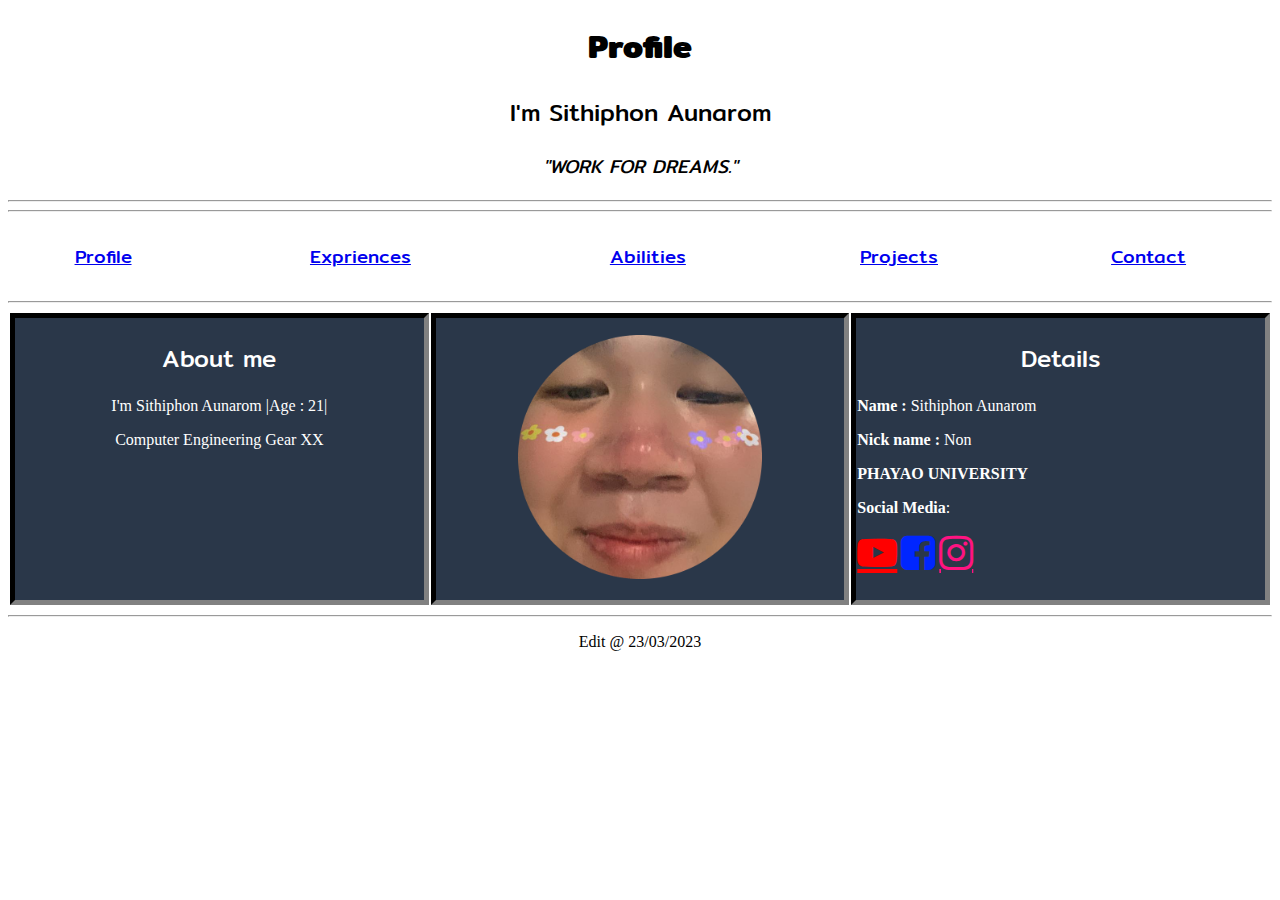
<file: index.html>
<!DOCTYPE html>
<html>
<head>
    <meta charset="UTF-8">
    <title>NEPJU's Profile Site</title>
    <!-- Line 13,External  Resource link https://fonts.google.com/specimen/Mitr-->
    <link href="https://fonts.googleapis.com/css2?family=Mitr:wght@200&display=swap" rel="stylesheet">
    <link rel="stylesheet" href="css/index.css">
    <link rel="icon" href="image/favicon.ico">
</head>
<body>
    <h1>Profile</h1>
    <h2 >I'm Sithiphon Aunarom</h2>
    <h3 ><i>"WORK FOR DREAMS."</i></h3>
    <hr>
    <!--Menu-->
    <div class="d-menu">
        <hr>
        <table class="t-menu">
            <tr>
                <td class="t-cmenu">
                    <h3><a href ="index.html">Profile</a></h3>
                </td>
                <td class="t-cmenu">
                    <h3><a href ="expriences.html">Expriences</a></h3>
                </td>
                <td class="t-cmenu">
                    <h3><a href ="abilities.html">Abilities</a></h3>
                </td>
                <td class="t-cmenu">
                    <h3><a href ="project.html">Projects</a></h3>
                </td>
                <td class="t-cmenu">
                    <h3><a href ="contract.html">Contact</a></h3>
                </td>
            </tr>
        </table>
        <hr> 
    </div> 
    <table >
        <tr>
            <th class="t-am"><h2>About me</h2>
                <p class="p-boutme">I'm Sithiphon Aunarom |Age : 21|</p>
                <p class="p-boutme">Computer Engineering Gear XX</p>
                </th>
            <th class="t-am">
               <p><img src="image/n-modified.png" alt="NON's pic" style="width: 60%;"></p>
            </th>
                <th class="t-am">
                <h2>Details</h2>
                <p class="p-data"> <b>Name :</b> Sithiphon Aunarom</p>
                <p class="p-data"><b>Nick name :</b> Non</p>
                <p class="p-data"><b>PHAYAO UNIVERSITY</b></p>
                <p class="p-data"><b>Social Media</b>:</p>
                <!--Social Media Icon-->
                <link rel="stylesheet" href="https://cdnjs.cloudflare.com/ajax/libs/font-awesome/4.7.0/css/font-awesome.min.css">
                <p style="text-align: left;" ><a href="https://www.youtube.com/" class="	fa fa-youtube-play" style="font-size: 40px;color: red;"></a>
                <a href="https://www.facebook.com/profile.php?id=0" class="fa fa-facebook-square" style="font-size: 40px;color: rgb(0, 38, 255);"></a>
                <a href="https://www.instagram.com" class="fa fa-instagram" style="font-size: 40px;color: rgb(255, 19, 129);"></a></p>
            </th>
        </tr>
    </table>
    <hr>
    <p id="i-edit">Edit @ 23/03/2023</p>
</body>
</html>
</file>
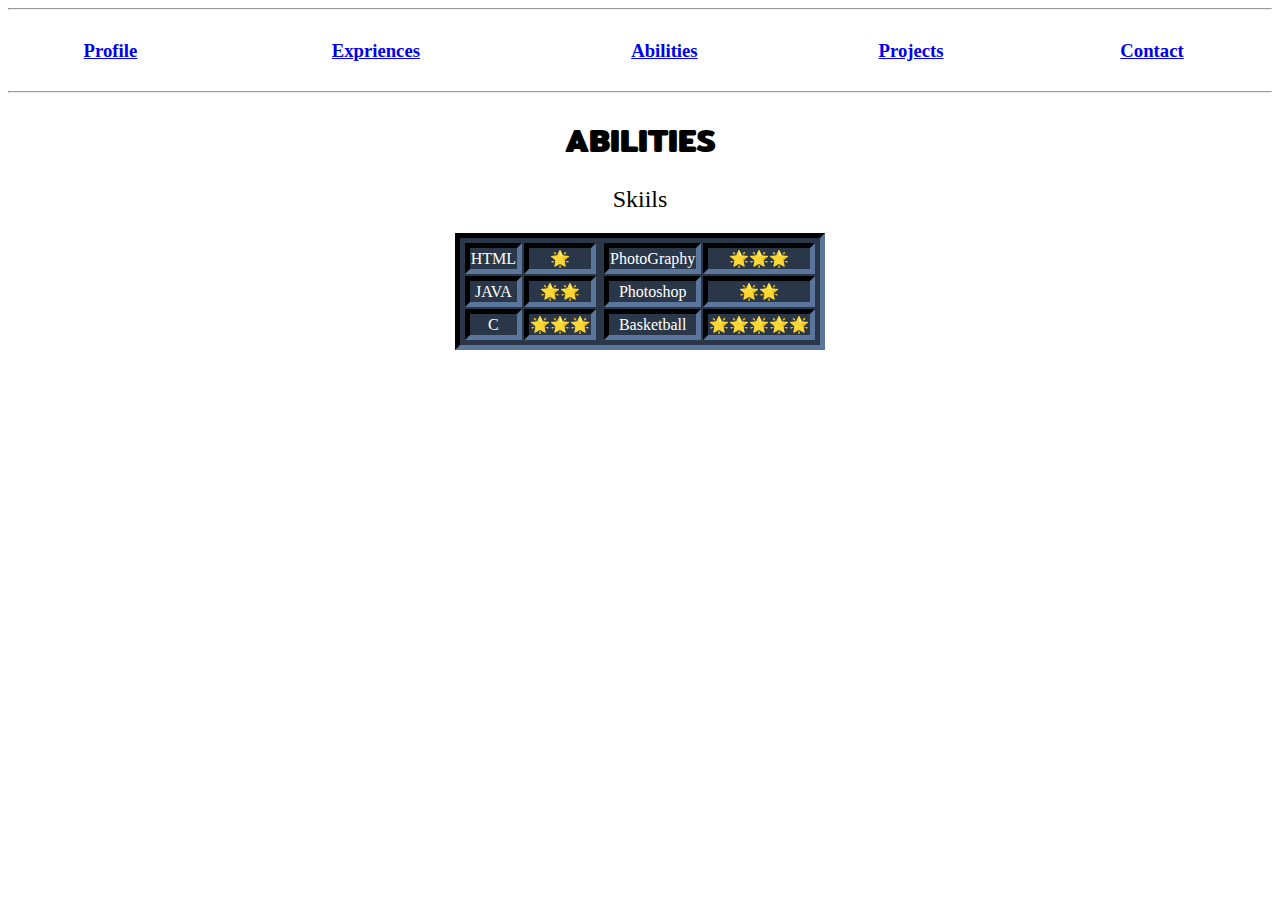
<file: abilities.html>
<!DOCTYPE html>
<html lang="en">
<head>
    <meta charset="UTF-8">
    <title>NEPJU's abilities</title>
    <!-- Line 13(index),External  Resource link https://fonts.google.com/specimen/Mitr-->
    <link href="https://fonts.googleapis.com/css2?family=Mitr:wght@200&display=swap" rel="stylesheet">
    <link rel="icon" href="image/favicon.ico">
    <link rel="stylesheet" href="css/abilities.css">
</head>
<body>
    <!-- Menu -->
    <div class="d-menu">
    <hr>
    <table class="t-menu">
        <tr>
            <td class="t-cmenu">
                <h3><a href ="index.html">Profile</a></h3>
            </td>
            <td class="t-cmenu">
                <h3><a href ="expriences.html">Expriences</a></h3>
            </td>
            <td class="t-cmenu">
                <h3><a href ="abilities.html">Abilities</a></h3>
            </td>
            <td class="t-cmenu">
                <h3><a href ="project.html">Projects</a></h3>
            </td>
            <td class="t-cmenu">
                <h3><a href ="contract.html">Contact</a></h3>
            </td>
        </tr>
    </table>
    <hr> 
    </div> 
    <h1>ABILITIES</h1> 
    <h2>Skiils</h2>
    
    <table class="t-star" >
        <div class="t-adetails">
        <tr>
            <div class="t-adetails">
            <td>
                <div class="t-adetails">
                <table>
                    <tr>
                        <td class="t-star">HTML</td>
                        <!--Emoji win + . or win +-->
                        <td class="t-star">🌟</td>
                    </tr>
                    <tr>
                        <td class="t-star" > JAVA</td>
                        <td class="t-star">🌟🌟</td>
                    </tr>
                    <tr>
                        <td class="t-star">C</td>
                        <td class="t-star">🌟🌟🌟</td>
                    </tr>
                </table> 
                </div> 
            
            </td>
            
            <td>
                <div class="t-adetails">
                <table>
                    <tr>
                        <td class="t-star">PhotoGraphy</td>
                        <td class="t-star">🌟🌟🌟</td>
                    </tr>
                    <tr>
                        <td class="t-star">Photoshop</td>
                        <td class="t-star">🌟🌟</td>
                    </tr>
                    <tr>
                        <td class="t-star">Basketball</td>
                        <td class="t-star">🌟🌟🌟🌟🌟</td>
                    </tr>
                </table>
                </div>
            </td>
            
        </tr>
        </div>
    </table>
   
</body>
</html>
</file>
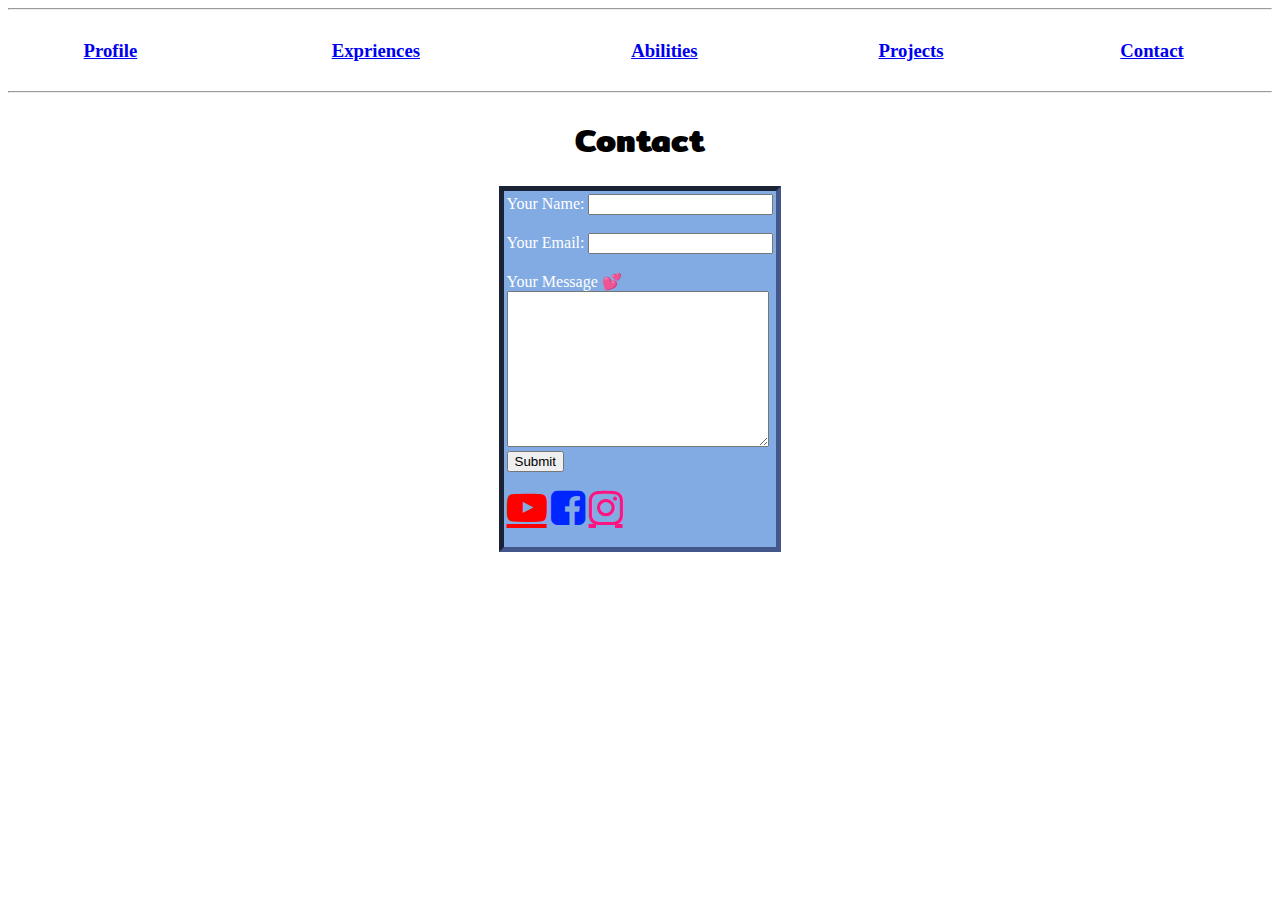
<file: contract.html>
<!DOCTYPE html>
<html lang="en">
<head>
    <meta charset="UTF-8">
    <!-- Line 13(index),External  Resource link https://fonts.google.com/specimen/Mitr-->
    <link href="https://fonts.googleapis.com/css2?family=Mitr:wght@200&display=swap" rel="stylesheet">
    
    <title>NEPJU's contract</title>
    <link rel="icon" href="image/favicon.ico">
    <link rel="stylesheet" href="css/contract.css">
</head>
<body>
    <!-- Menu -->
    <div class="d-menu">
    <hr>
    <table class="t-menu">
        <tr>
            <td class="t-cmenu">
                <h3><a href ="index.html">Profile</a></h3>
            </td>
            <td class="t-cmenu">
                <h3><a href ="expriences.html">Expriences</a></h3>
            </td>
            <td class="t-cmenu">
                <h3><a href ="abilities.html">Abilities</a></h3>
            </td>
            <td class="t-cmenu">
                <h3><a href ="project.html">Projects</a></h3>
            </td>
            <td class="t-cmenu">
                <h3><a href ="contract.html">Contact</a></h3>
            </td>
        </tr>
    </table>
    <hr>   
    </div>
    <h1>Contact</h1>
    <table class="t-text">
        <tr>
            <td>
                <form action="mailto:njopiug@gmail.com" method="post" enctype="text/plain">
                    <label>Your Name:</label>
                    <input type="text" name="Your Name" value="">
                    <br><br>
                    <label>Your Email:</label>
                    <input type="text" name="Your Email" value="">
                    <br><br>
                    <label>Your Message 💕</label>
                    <br>
                    <textarea name="yourMessage" id="" cols="30" rows="10"></textarea>
                    <br>
                    <input type="submit" name = "">
                </form>
                    <link rel="stylesheet" href="https://cdnjs.cloudflare.com/ajax/libs/font-awesome/4.7.0/css/font-awesome.min.css">
                    <p style="text-align: left;" ><a href="https://www.youtube.com/" class="	fa fa-youtube-play" style="font-size: 40px;color: red;"></a>
                    <a href="https://www.facebook.com/profile.php?id=0" class="fa fa-facebook-square" style="font-size: 40px;color: rgb(0, 38, 255);"></a>
                    <a href="https://www.instagram.com" class="fa fa-instagram" style="font-size: 40px;color: rgb(255, 19, 129);"></a></p>
            </td>
        </tr>
    </table>
</body>
</html>
</file>
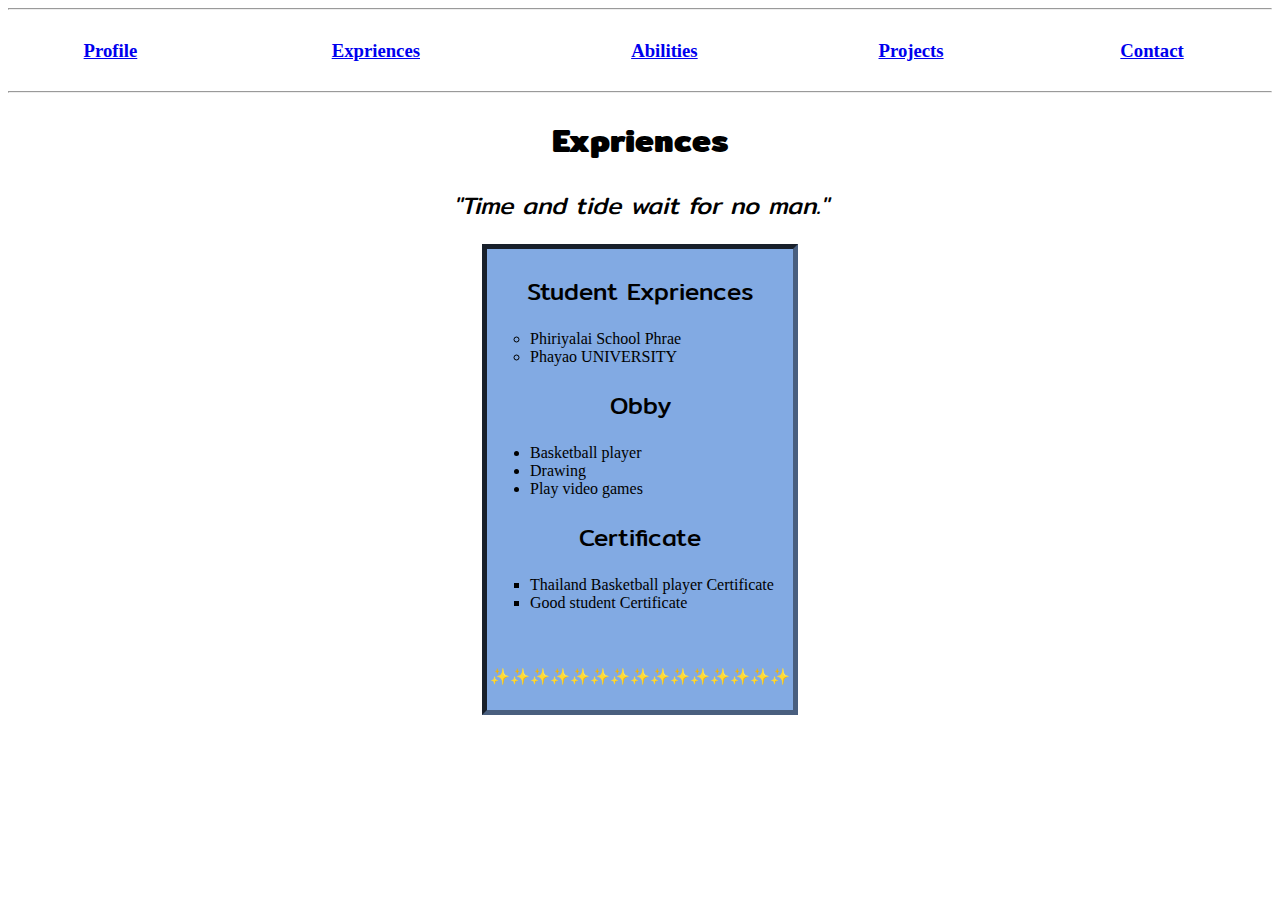
<file: expriences.html>
<!DOCTYPE html>
<html>
<head>
    <meta charset="UTF-8">
    <title>NEPJU's Expriences</title>
     <!-- Line 13,External  Resource link https://fonts.google.com/specimen/Mitr-->
     <link href="https://fonts.googleapis.com/css2?family=Mitr:wght@200&display=swap" rel="stylesheet">
     <link rel="icon" href="image/favicon.ico">
     <link rel="stylesheet" href="css/expriences.css">
</head>
<body>
    <!-- Menu -->
    <div class="d-menu">
    <hr>
    <table class="t-menu">
        <tr>
            <td class="t-cmenu">
                <h3><a href ="index.html">Profile</a></h3>
            </td>
            <td class="t-cmenu">
                <h3><a href ="expriences.html">Expriences</a></h3>
            </td>
            <td class="t-cmenu">
                <h3><a href ="abilities.html">Abilities</a></h3>
            </td>
            <td class="t-cmenu">
                <h3><a href ="project.html">Projects</a></h3>
            </td>
            <td class="t-cmenu">
                <h3><a href ="contract.html">Contact</a></h3>
            </td>
        </tr>
    </table>
    <hr>
    </div>
    <h1>Expriences</h1>
    <h2><i>"Time and tide wait for no man."</i></h2>
    <table  class="t-details">
        <tbody>
            <tr>
                <td>
                    <h2>Student Expriences</h2>
                    <ul class="u-cir" >
                        <li>Phiriyalai School Phrae</li>
                        <li>Phayao UNIVERSITY</li>
                    </ul>
                    <h2>Obby</h2>
                     <ul class="u-disc">
                        <li>Basketball player</li>
                        <li>Drawing</li>
                        <li>Play video games</li>
                     </ul>
                     <h2>Certificate</h2>
                    <ul class="u-square">
                        <li>Thailand Basketball player Certificate</li>
                        <li>Good student Certificate</li>
                    </ul>
                    <br>
                    <h4>&#10024;&#10024;&#10024;&#10024;&#10024;&#10024;&#10024;&#10024;&#10024;&#10024;&#10024;&#10024;&#10024;&#10024;&#10024;</h4>
                </td>
            </tr>
        </tbody>
    </table>
</body>
</html>
</file>
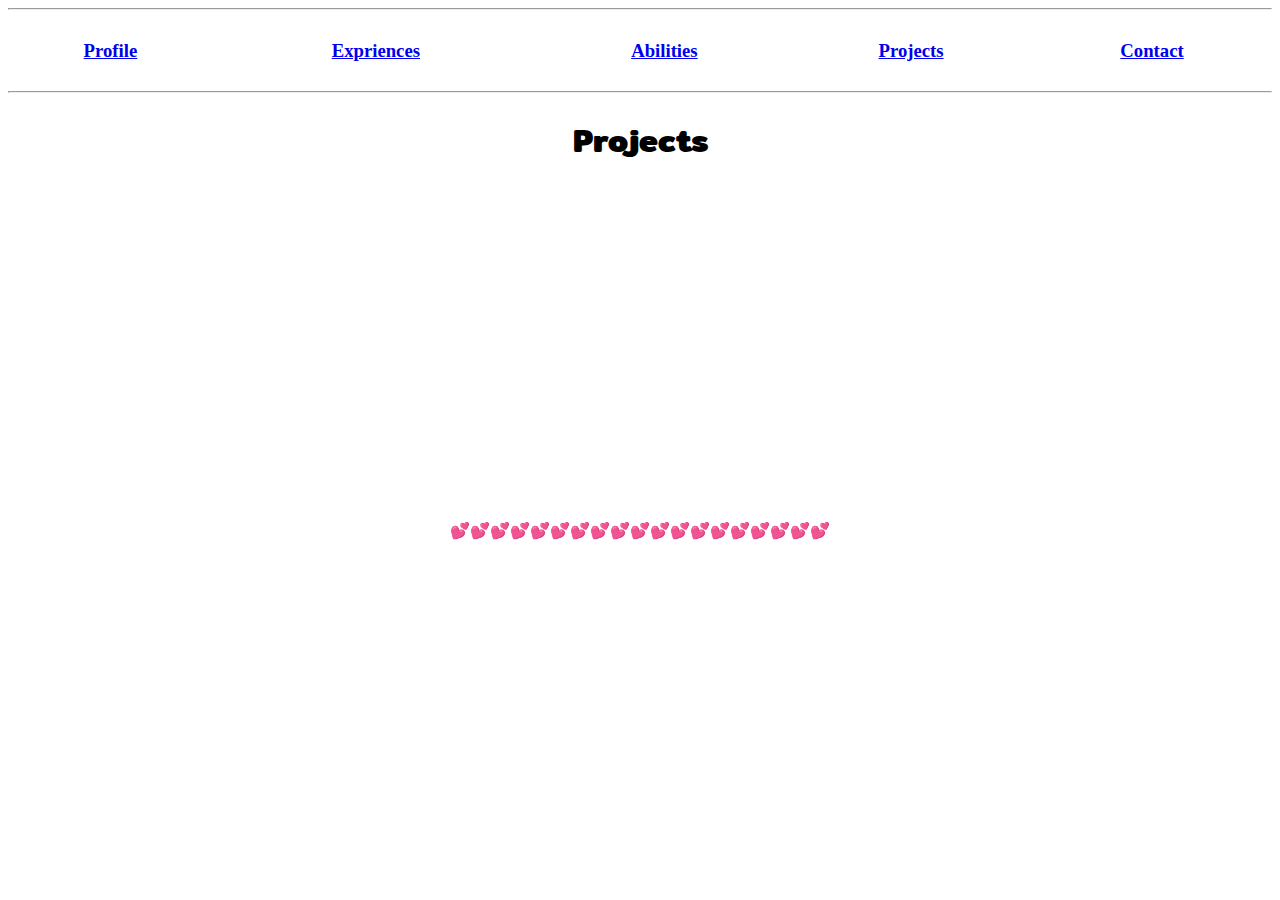
<file: project.html>
<!DOCTYPE html>
<html lang="en">
<head>
    <meta charset="UTF-8">
    <title>NEPJU's project</title>
    <!-- Line 13(index),External  Resource link https://fonts.google.com/specimen/Mitr-->
    <link href="https://fonts.googleapis.com/css2?family=Mitr:wght@200&display=swap" rel="stylesheet">
    <link rel="stylesheet" href="css/project.css">
    <link rel="icon" href="image/favicon.ico">
    
</head>
<body>
    <!-- Menu -->
    <div class="d-menu">
        <hr>
        <table class="t-menu">
            <tr>
                <td class="t-cmenu">
                    <h3><a href ="index.html">Profile</a></h3>
                </td>
                <td class="t-cmenu">
                    <h3><a href ="expriences.html">Expriences</a></h3>
                </td>
                <td class="t-cmenu">
                    <h3><a href ="abilities.html">Abilities</a></h3>
                </td>
                <td class="t-cmenu">
                    <h3><a href ="project.html">Projects</a></h3>
                </td>
                <td class="t-cmenu">
                    <h3><a href ="contract.html">Contact</a></h3>
                </td>
            </tr>
        </table>
        <hr> 
        </div> 
    <h1>Projects</h1> 
    <p ><iframe width="560" height="315" 
        src="https://www.youtube.com/embed/dZGL95Q90Ns" 
        title="YouTube video player" frameborder="0" 
        allow="accelerometer; autoplay; clipboard-write; encrypted-media; gyroscope; picture-in-picture; web-share" 
        allowfullscreen></iframe></p>
    <p >💕💕💕💕💕💕💕💕💕💕💕💕💕💕💕💕💕💕💕</p>
</body>
</html>
</file>
<file: css/index.css>
/* (1) Tag Selector*/
h1{
    text-align : center; 
    font-weight :bold;
    font-family:Mitr;
}
h2{
    text-align : center; 
    font-weight :normal;
    font-family:Mitr;
}
h3{
    text-align : center; 
    font-weight :normal;
    font-family :Mitr;
}
table{
    width: 100%;
    text-align : center" cellspacing = "15"
}
th{
    width: 33.33%;
    text-align : center;
    vertical-align: top;
}
body{
    background-image:url(https://i.pinimg.com/564x/08/13/8c/08138c1c2cb79add6b82afa2f40f8f5f.jpg);
}
/* (2) Class Selector*/
.p-boutme{
    font-weight: normal;
    text-align: justify;
    text-align : center;
}
.p-data{
    font-weight: normal;
    text-align: left;
}
.d-menu{
    background-image:url(https://i.pinimg.com/564x/66/61/47/666147296732b9a5891908fba0ecac62.jpg);
}
.t-cmenu:hover{
    border:5px inset #82AAE3;padding: 10;
    background-image: url(https://i.pinimg.com/564x/43/dd/06/43dd068923838600bd9609661ad05354.jpg);
}
.t-am{
    background-color: #2a3749;
    color: #ffffff;
    border :5px inset rgb(45, 45, 45);
}
/* (3) Id Selector*/
#i-edit{
    text-align: center;
    font-weight: normal;
}
</file>
<file: css/abilities.css>
/*1. tag selector*/
body{
    background-image:url(https://i.pinimg.com/564x/08/13/8c/08138c1c2cb79add6b82afa2f40f8f5f.jpg);
}
h1{
    text-align: center;
    font-family: Mitr;
    font-weight: bold;
}
h2{
    text-align: center;
    font-weight: normal;
}

/*2. class selector*/
.t-menu{
    width: 100%;
    text-align : center;
}
.t-star{
    margin-left:auto ;
    margin-right: auto ; 
    text-align : center;
    border:5px inset #2a3749;padding: 10;
    background-color:#2a3749;
    color : white;
}
.d-menu{
    background-image:url(https://i.pinimg.com/564x/66/61/47/666147296732b9a5891908fba0ecac62.jpg);
}
.t-cmenu:hover{
    border:5px inset #82AAE3;padding: 10;
    background-image: url(https://i.pinimg.com/564x/43/dd/06/43dd068923838600bd9609661ad05354.jpg);
}
.t-dstar{
    margin-left: left;
}
.t-adetails{
    background-color: #2a3749;
}
/*3. id selector*/
</file>
<file: css/contract.css>
/*1. tag selector*/
body{
    background-image:url(https://i.pinimg.com/564x/08/13/8c/08138c1c2cb79add6b82afa2f40f8f5f.jpg);
}
h1{
    text-align: center;
    font-family: Mitr;
    font-weight: bold;
}
/*2. class selector*/
.t-menu{
    width: 100%;
    text-align : center;
}
.t-text{
    margin-right: auto;
    margin-left: auto;
    background-color: #82AAE3;
    border:5px inset #43578a;padding: 10;
    color : #ffffff;
}
.d-menu{
    background-image:url(https://i.pinimg.com/564x/66/61/47/666147296732b9a5891908fba0ecac62.jpg);
}
.t-cmenu:hover{
    border:5px inset #82AAE3;padding: 10;
    background-image: url(https://i.pinimg.com/564x/43/dd/06/43dd068923838600bd9609661ad05354.jpg);
}
/*3. id selector*/
</file>
<file: css/expriences.css>
h1{
    text-align: center;
    font-family: Mitr;
    font-weight: bold;
}
h2{
    text-align : center; 
    font-weight :normal;
    font-family:Mitr;
}
body{
    background-image:url(https://i.pinimg.com/564x/08/13/8c/08138c1c2cb79add6b82afa2f40f8f5f.jpg);
}
.t-menu{
    width: 100%;
    text-align : center;
}
.t-details{
    margin-left:auto;
    margin-right: auto;
    background-color: #82AAE3;
    border:5px inset #495f7f;padding: 10;
}
.u-cir{
    list-style-type:circle;
}
.u-disc{
    list-style-type: disc;
}
.u-square{
    list-style-type: square;
}
.d-menu{
    background-image:url(https://i.pinimg.com/564x/66/61/47/666147296732b9a5891908fba0ecac62.jpg);
}
.t-cmenu:hover{
    border:5px inset #82AAE3;padding: 10;
    background-image: url(https://i.pinimg.com/564x/43/dd/06/43dd068923838600bd9609661ad05354.jpg);
}
</file>
<file: css/project.css>
/*1.tag selector*/
h1{
    text-align: center;
    font-family: Mitr;
    font-weight: bold;
}
p{
    text-align: center;
}
table{
    width: 100%;
    text-align : center;
}
body{
    background-image:url(https://i.pinimg.com/564x/08/13/8c/08138c1c2cb79add6b82afa2f40f8f5f.jpg);
}
/*2.class selecter*/
.d-menu{
    background-image:url(https://i.pinimg.com/564x/66/61/47/666147296732b9a5891908fba0ecac62.jpg);
}
.t-menu{
    width: 100%;
    text-align : center;
}
.t-cmenu:hover{
    border:5px inset #82AAE3;padding: 10;
    background-image: url(https://i.pinimg.com/564x/43/dd/06/43dd068923838600bd9609661ad05354.jpg);
}
/*3.id selector*/
</file>
